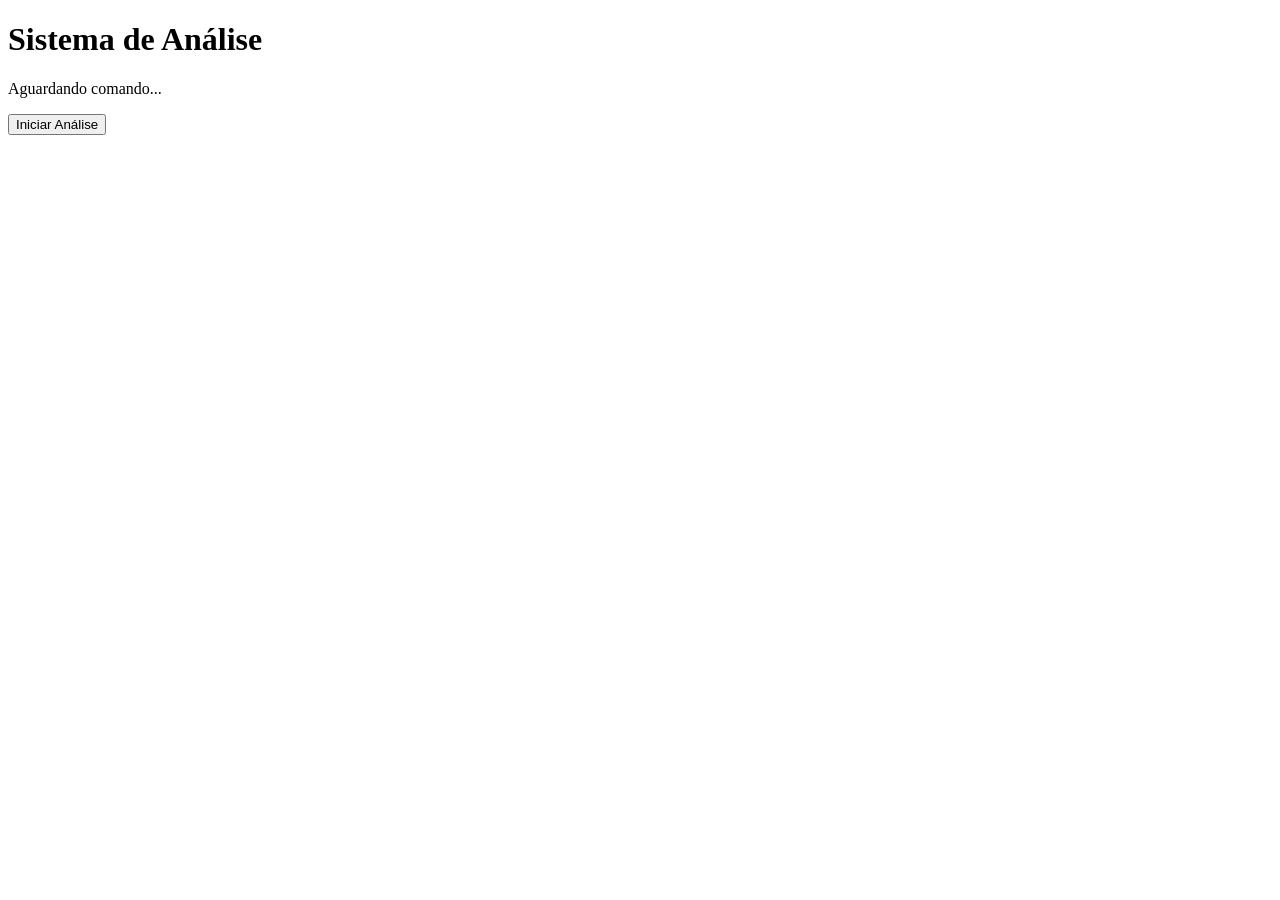
<file: fase2_frontend/index.html>
<!DOCTYPE html>
<html lang="pt-BR">
<head>
  <meta charset="UTF-8">
  <meta name="viewport" content="width=device-width, initial-scale=1.0">
  <title>Painel IA</title>
</head>
<body>
  <h1>Sistema de Análise</h1>
  <!-- Elementos que vamos manupular com JavaScript -->
   <p id="status">Aguardando comando...</p>
   <button id="btnAnalisar">Iniciar Análise</button>

   <!-- Conectando o arquivo JS -->
    <script src="script.js"></script>
</body>
</html>
</file>
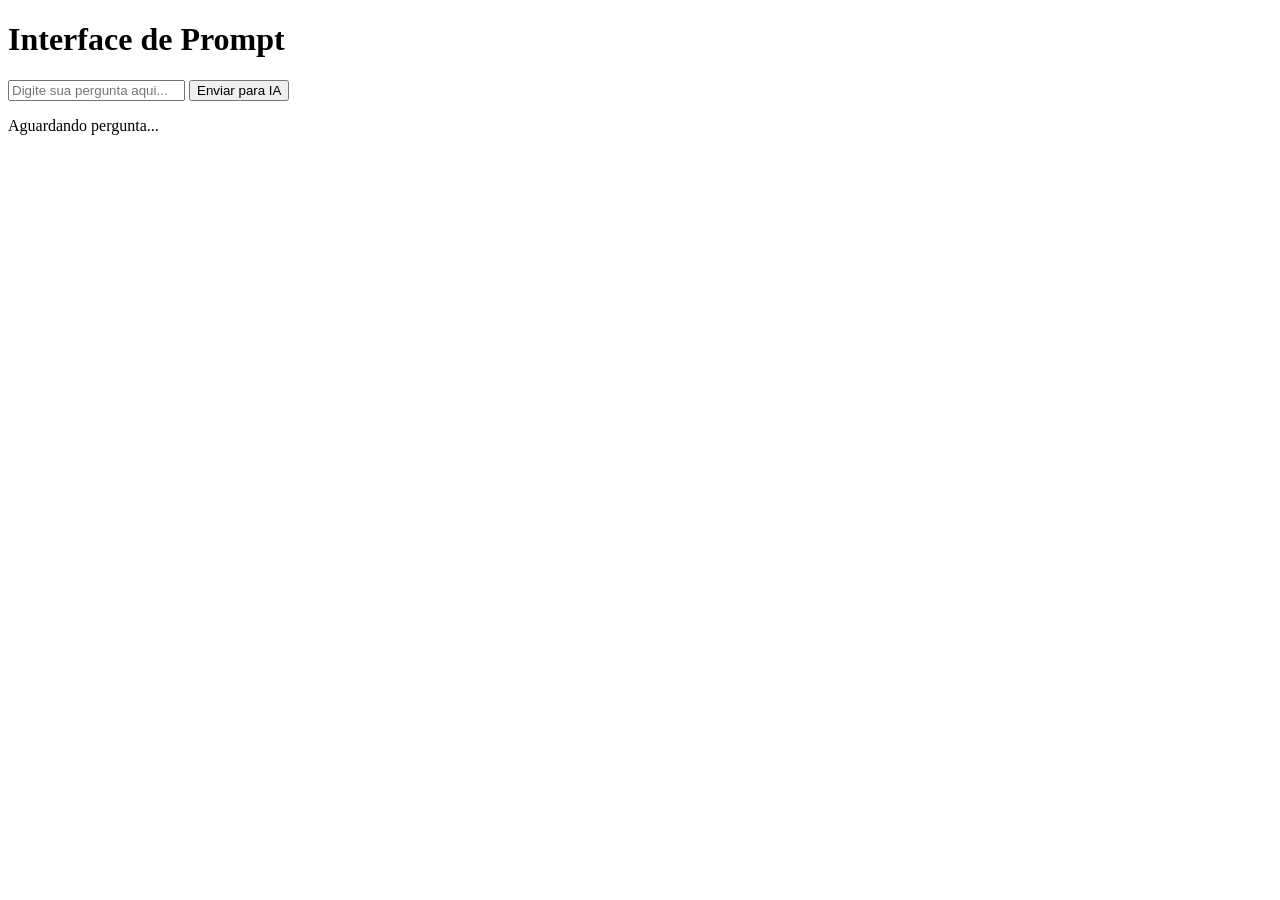
<file: fase2_inputs/index.html>
<!DOCTYPE html>
<html lang="pt-BR">
<head>
  <meta charset="UTF-8">
  <meta name="viewport" content="width=device-width, initial-scale=1.0">
  <title>Simulador de Chat IA</title>
</head>
<body>
  <h1>Interface de Prompt</h1>

  <!-- Campo onde o usuário digita -->
   <input type="text" id="campoPergunta" placeholder="Digite sua pergunta aqui...">
   <button id="btnEnviar">Enviar para IA</button>

   <!-- Onde a resposta vai aparecer -->
    <p id="areaResposta">Aguardando pergunta...</p>

    <script src="script.js"></script>
</body>
</html>
</file>
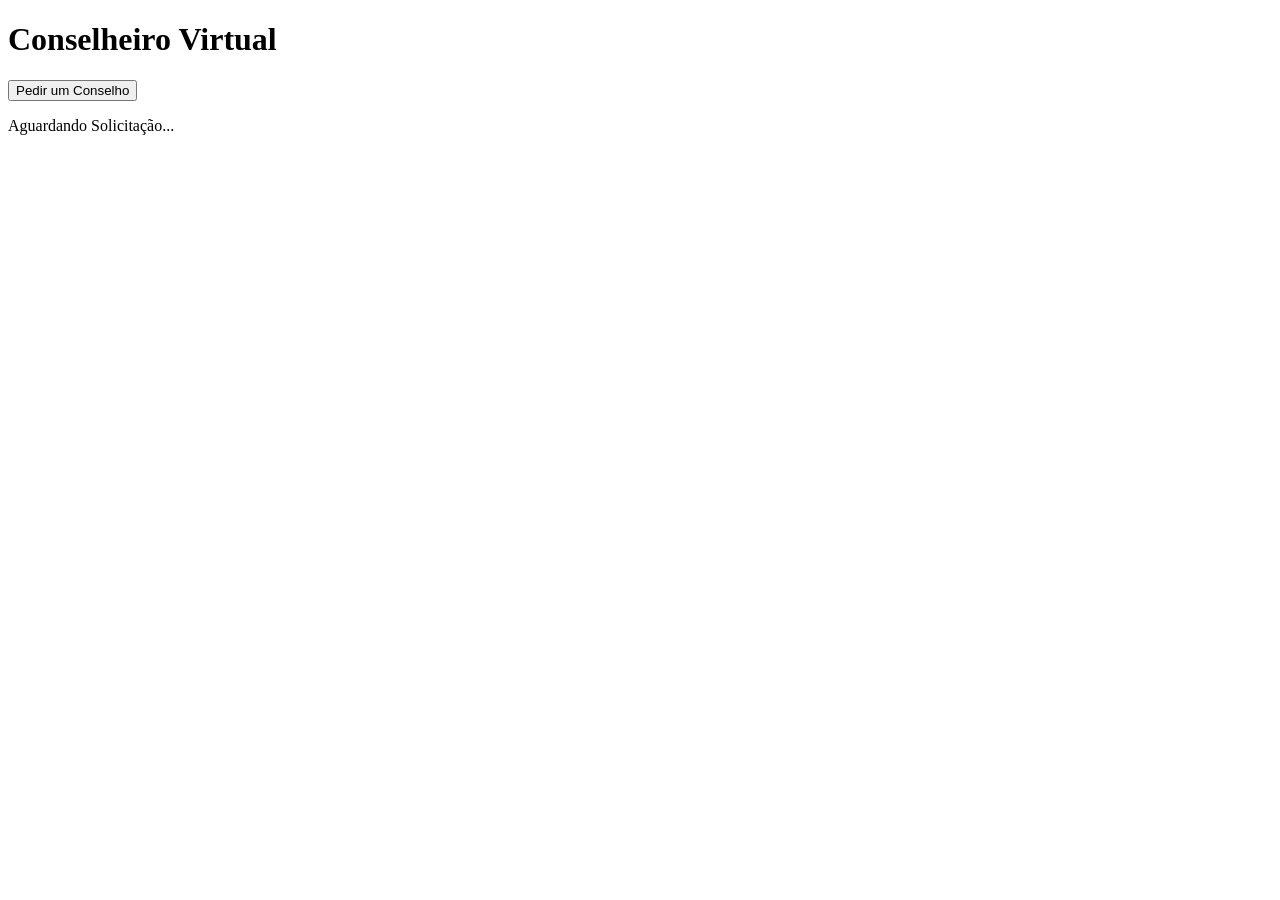
<file: fase3_api/index.html>
<!DOCTYPE html>
<html lang="pt-BR">
<head>
  <meta charset="UTF-8">
  <meta name="viewport" content="width=device-width, initial-scale=1.0">
  <title> | Conselheiro API| </title>
</head>
<body>
  <h1>Conselheiro Virtual</h1>

  <button id="btnConselho">Pedir um Conselho</button>
  <p id="txtConselho">Aguardando Solicitação...</p>

  <script src="script.js"></script>
</body>
</html>
</file>
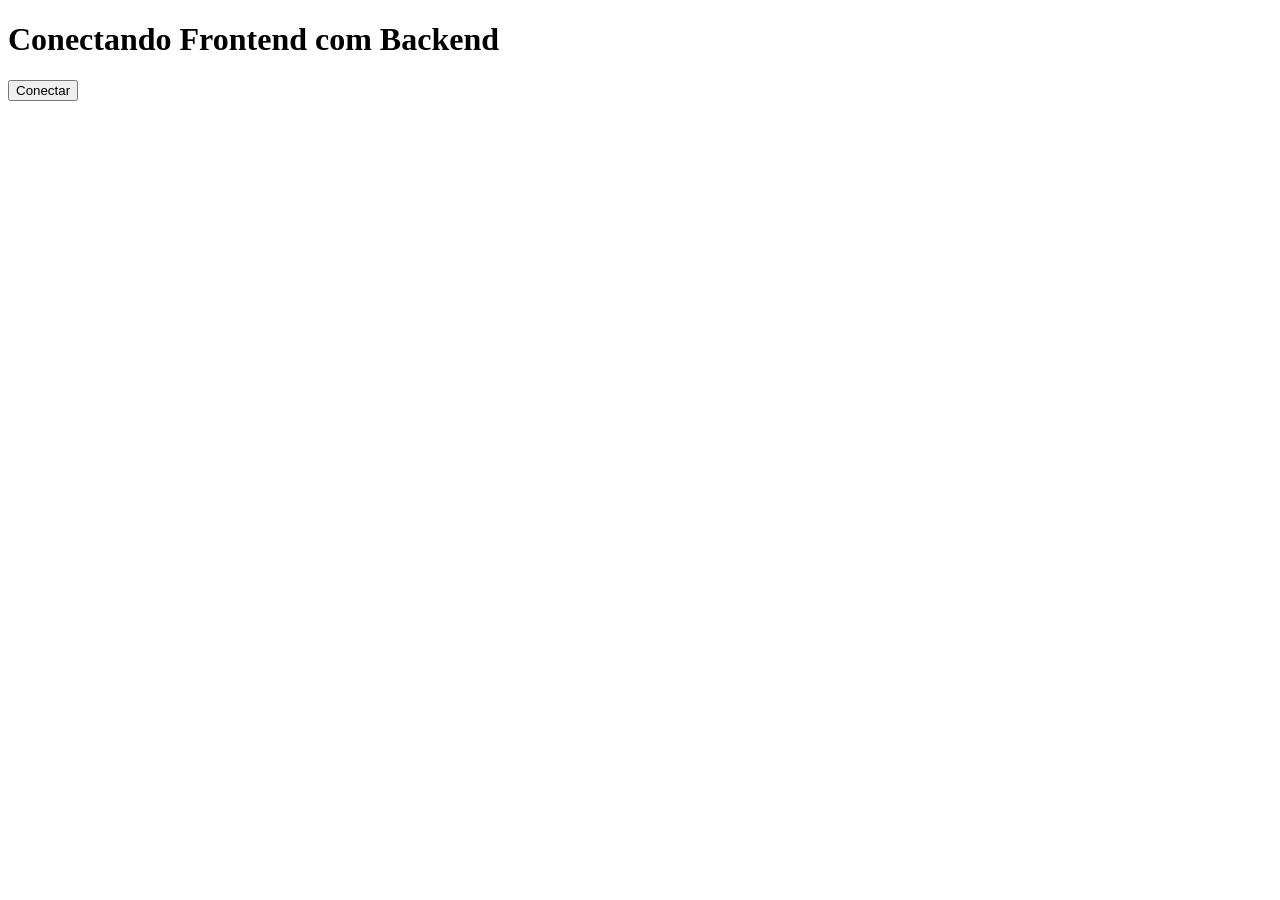
<file: fase3_backend/index.html>
<!DOCTYPE html>
<html lang="pt-BR">
<head>
  <meta charset="UTF-8">
  <meta name="viewport" content="width=device-width, initial-scale=1.0">
  <title></title>
</head>
<body>
  <h1>Conectando Frontend com Backend</h1>

  <button id="btnConecta">Conectar</button>
  <p id="visor"></p>  

  <script src="cliente.js"></script>
</body>
</html>
</file>
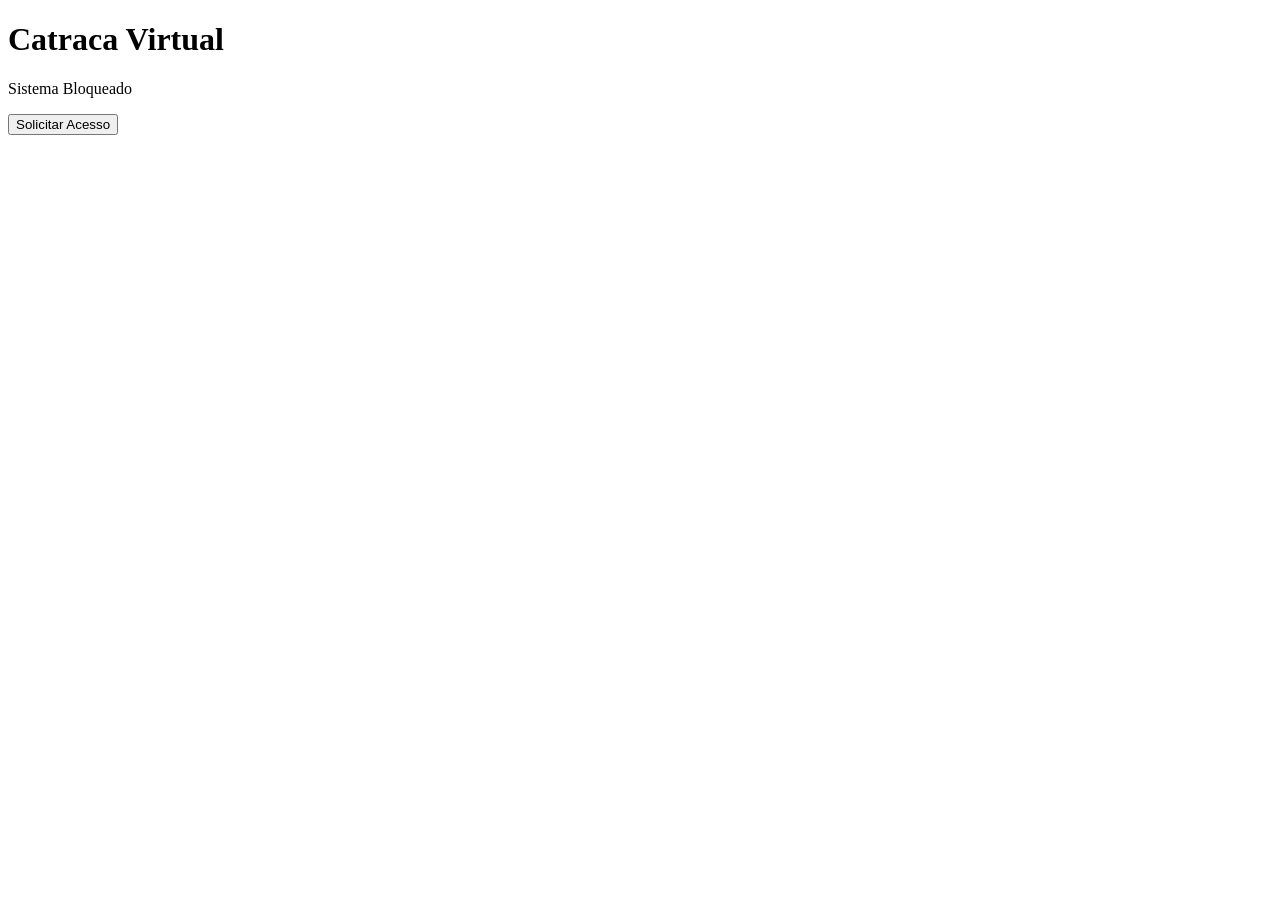
<file: reforco_DOM/index.html>
<!DOCTYPE html>
<html lang="pt-BR">
<head>
  <meta charset="UTF-8">
  <meta name="viewport" content="width=device-width, initial-scale=1.0">
  <title> | Segurança | </title>
</head>
<body>
  <h1>Catraca Virtual</h1>
  <p id="visor">Sistema Bloqueado</p>
  <button id="btnDesbloq">Solicitar Acesso</button>

  <script src="script.js"></script>
</body>
</html>
</file>
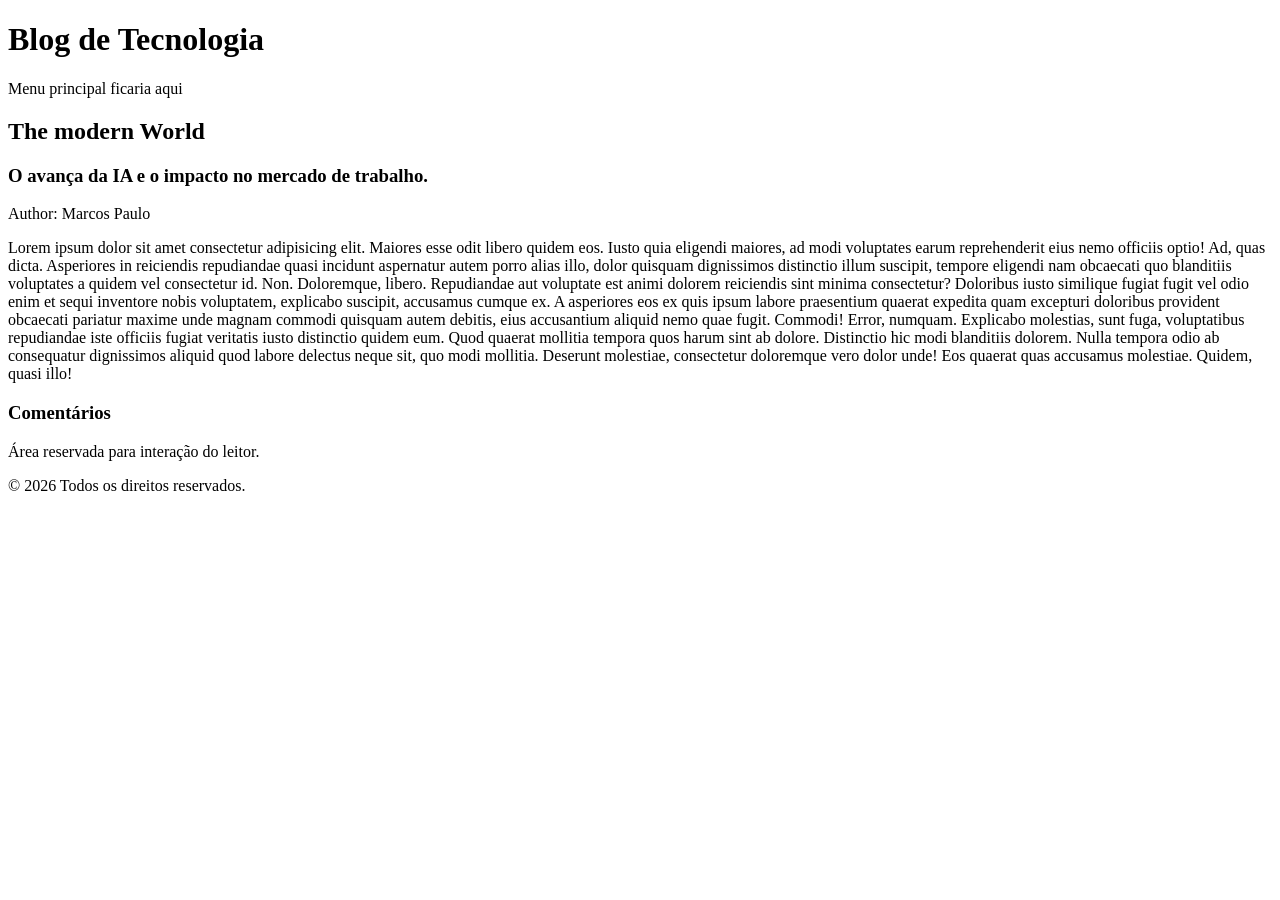
<file: estudos_frontend/fase1_frontend/artigo.html>
<!DOCTYPE html>
<html lang="pt-BR">
<head>
  <meta charset="UTF-8">
  <meta name="viewport" content="width=device-width, initial-scale=1.0">
  <title>O avanço da IA</title>
</head>
<body>
  <header>
    <h1>Blog de Tecnologia</h1>
    <nav>Menu principal ficaria aqui</nav>
  </header>
  <main>
    <article>
      <h2>The modern World</h2>
      <h3>O avança da IA e o impacto no mercado de trabalho.</h3>
      <p>Author: Marcos Paulo</p>
      <p class="text_font">
        Lorem ipsum dolor sit amet consectetur adipisicing elit. Maiores esse odit libero quidem eos. Iusto quia eligendi maiores, ad modi voluptates earum reprehenderit eius nemo officiis optio! Ad, quas dicta.
        Asperiores in reiciendis repudiandae quasi incidunt aspernatur autem porro alias illo, dolor quisquam dignissimos distinctio illum suscipit, tempore eligendi nam obcaecati quo blanditiis voluptates a quidem vel consectetur id. Non.
        Doloremque, libero. Repudiandae aut voluptate est animi dolorem reiciendis sint minima consectetur? Doloribus iusto similique fugiat fugit vel odio enim et sequi inventore nobis voluptatem, explicabo suscipit, accusamus cumque ex.
        A asperiores eos ex quis ipsum labore praesentium quaerat expedita quam excepturi doloribus provident obcaecati pariatur maxime unde magnam commodi quisquam autem debitis, eius accusantium aliquid nemo quae fugit. Commodi!
        Error, numquam. Explicabo molestias, sunt fuga, voluptatibus repudiandae iste officiis fugiat veritatis iusto distinctio quidem eum. Quod quaerat mollitia tempora quos harum sint ab dolore. Distinctio hic modi blanditiis dolorem.
        Nulla tempora odio ab consequatur dignissimos aliquid quod labore delectus neque sit, quo modi mollitia. Deserunt molestiae, consectetur doloremque vero dolor unde! Eos quaerat quas accusamus molestiae. Quidem, quasi illo!
      </p>
    </article>
    <section>
      <h3>Comentários</h3>
      <p>Área reservada para interação do leitor.</p>
    </section>
  </main>
  <footer>
    <p>&copy; 2026 Todos os direitos reservados.</p>
  </footer>
</body>
</html>
</file>
